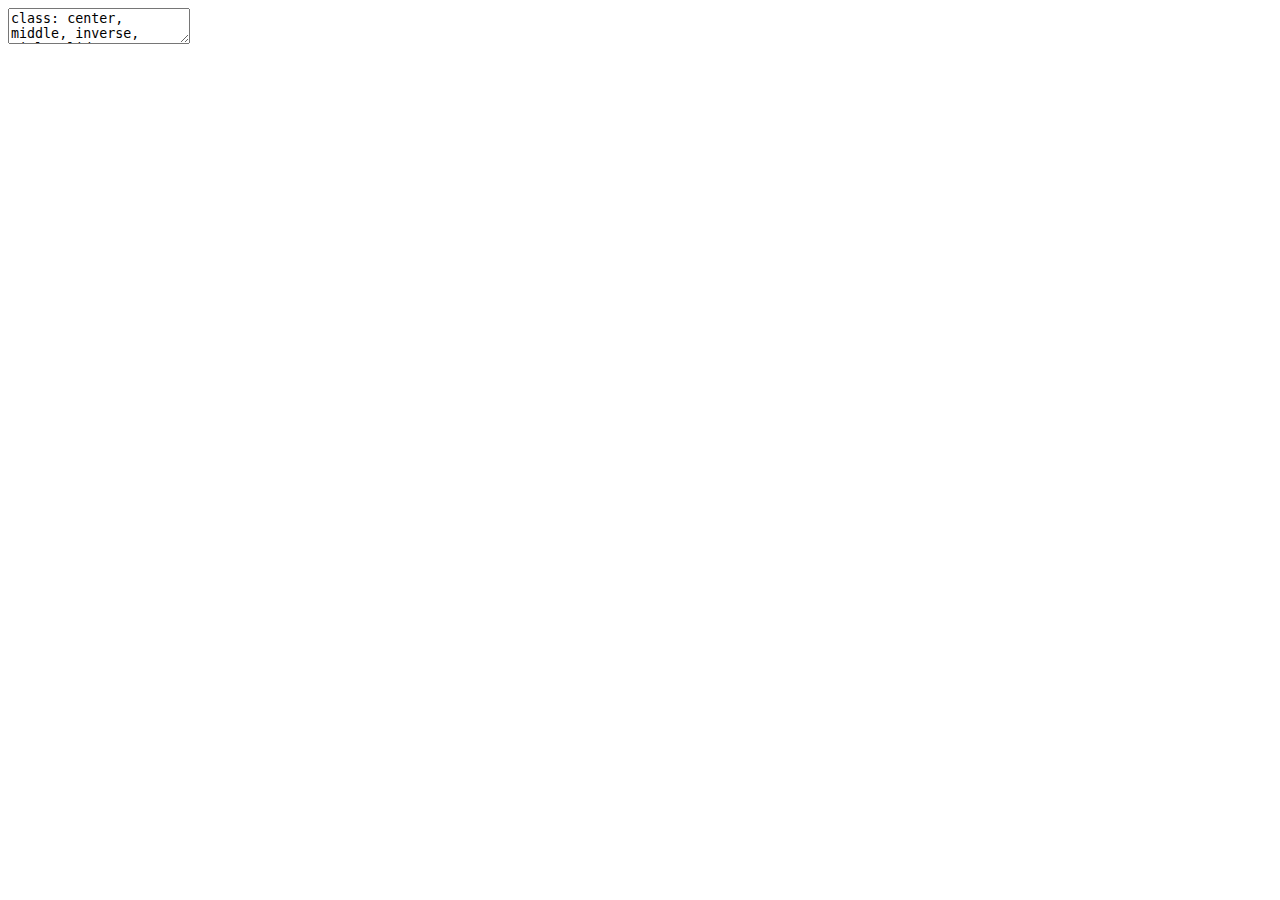
<file: xaringanthemer.html>
<!DOCTYPE html>
<html lang="" xml:lang="">
  <head>
    <title>Presentation Ninja</title>
    <meta charset="utf-8" />
    <meta name="author" content="Yihui Xie" />
    <meta name="author" content="Garrick Aden-Buie" />
    <meta name="date" content="2020-10-10" />
    <link rel="stylesheet" href="xaringan-themer.css" type="text/css" />
    <link rel="stylesheet" href="custom.css" type="text/css" />
  </head>
  <body>
    <textarea id="source">
class: center, middle, inverse, title-slide

# Presentation Ninja
## ⚔️ xaringan +<br/>😎 xaringanthemer
### Yihui Xie
### Garrick Aden-Buie
### 2020-10-10

---

    </textarea>
<style data-target="print-only">@media screen {.remark-slide-container{display:block;}.remark-slide-scaler{box-shadow:none;}}</style>
<script src="https://remarkjs.com/downloads/remark-latest.min.js"></script>
<script>var slideshow = remark.create({
"highlightStyle": "github",
"highlightLines": true,
"countIncrementalSlides": false
});
if (window.HTMLWidgets) slideshow.on('afterShowSlide', function (slide) {
  window.dispatchEvent(new Event('resize'));
});
(function(d) {
  var s = d.createElement("style"), r = d.querySelector(".remark-slide-scaler");
  if (!r) return;
  s.type = "text/css"; s.innerHTML = "@page {size: " + r.style.width + " " + r.style.height +"; }";
  d.head.appendChild(s);
})(document);

(function(d) {
  var el = d.getElementsByClassName("remark-slides-area");
  if (!el) return;
  var slide, slides = slideshow.getSlides(), els = el[0].children;
  for (var i = 1; i < slides.length; i++) {
    slide = slides[i];
    if (slide.properties.continued === "true" || slide.properties.count === "false") {
      els[i - 1].className += ' has-continuation';
    }
  }
  var s = d.createElement("style");
  s.type = "text/css"; s.innerHTML = "@media print { .has-continuation { display: none; } }";
  d.head.appendChild(s);
})(document);
// delete the temporary CSS (for displaying all slides initially) when the user
// starts to view slides
(function() {
  var deleted = false;
  slideshow.on('beforeShowSlide', function(slide) {
    if (deleted) return;
    var sheets = document.styleSheets, node;
    for (var i = 0; i < sheets.length; i++) {
      node = sheets[i].ownerNode;
      if (node.dataset["target"] !== "print-only") continue;
      node.parentNode.removeChild(node);
    }
    deleted = true;
  });
})();
(function() {
  "use strict"
  // Replace <script> tags in slides area to make them executable
  var scripts = document.querySelectorAll(
    '.remark-slides-area .remark-slide-container script'
  );
  if (!scripts.length) return;
  for (var i = 0; i < scripts.length; i++) {
    var s = document.createElement('script');
    var code = document.createTextNode(scripts[i].textContent);
    s.appendChild(code);
    var scriptAttrs = scripts[i].attributes;
    for (var j = 0; j < scriptAttrs.length; j++) {
      s.setAttribute(scriptAttrs[j].name, scriptAttrs[j].value);
    }
    scripts[i].parentElement.replaceChild(s, scripts[i]);
  }
})();
(function() {
  var links = document.getElementsByTagName('a');
  for (var i = 0; i < links.length; i++) {
    if (/^(https?:)?\/\//.test(links[i].getAttribute('href'))) {
      links[i].target = '_blank';
    }
  }
})();
// adds .remark-code-has-line-highlighted class to <pre> parent elements
// of code chunks containing highlighted lines with class .remark-code-line-highlighted
(function(d) {
  const hlines = d.querySelectorAll('.remark-code-line-highlighted');
  const preParents = [];
  const findPreParent = function(line, p = 0) {
    if (p > 1) return null; // traverse up no further than grandparent
    const el = line.parentElement;
    return el.tagName === "PRE" ? el : findPreParent(el, ++p);
  };

  for (let line of hlines) {
    let pre = findPreParent(line);
    if (pre && !preParents.includes(pre)) preParents.push(pre);
  }
  preParents.forEach(p => p.classList.add("remark-code-has-line-highlighted"));
})(document);</script>

<script>
slideshow._releaseMath = function(el) {
  var i, text, code, codes = el.getElementsByTagName('code');
  for (i = 0; i < codes.length;) {
    code = codes[i];
    if (code.parentNode.tagName !== 'PRE' && code.childElementCount === 0) {
      text = code.textContent;
      if (/^\\\((.|\s)+\\\)$/.test(text) || /^\\\[(.|\s)+\\\]$/.test(text) ||
          /^\$\$(.|\s)+\$\$$/.test(text) ||
          /^\\begin\{([^}]+)\}(.|\s)+\\end\{[^}]+\}$/.test(text)) {
        code.outerHTML = code.innerHTML;  // remove <code></code>
        continue;
      }
    }
    i++;
  }
};
slideshow._releaseMath(document);
</script>
<!-- dynamically load mathjax for compatibility with self-contained -->
<script>
(function () {
  var script = document.createElement('script');
  script.type = 'text/javascript';
  script.src  = 'https://mathjax.rstudio.com/latest/MathJax.js?config=TeX-MML-AM_CHTML';
  if (location.protocol !== 'file:' && /^https?:/.test(script.src))
    script.src  = script.src.replace(/^https?:/, '');
  document.getElementsByTagName('head')[0].appendChild(script);
})();
</script>
  </body>
</html>
</file>
<file: xaringan-themer.css>
/* -------------------------------------------------------
 *
 *     !! This file was generated by xaringanthemer !!
 *
 *  Changes made to this file directly will be overwritten
 *  if you used xaringanthemer in your xaringan slides Rmd
 *
 *  Issues or likes?
 *    - https://github.com/gadenbuie/xaringanthemer
 *    - https://www.garrickadenbuie.com
 *
 *  Need help? Try:
 *    - vignette(package = "xaringanthemer")
 *    - ?xaringanthemer::style_xaringan
 *    - xaringan wiki: https://github.com/yihui/xaringan/wiki
 *    - remarkjs wiki: https://github.com/gnab/remark/wiki
 *
 *  Version: 0.3.0.9000
 *
 * ------------------------------------------------------- */
@import url(https://fonts.googleapis.com/css?family=Noto+Sans:400,400i,700,700i&display=swap);
@import url(https://fonts.googleapis.com/css?family=Cabin:600,600i&display=swap);
@import url(https://fonts.googleapis.com/css?family=Source+Code+Pro:400,700&display=swap);


:root {
  /* Fonts */
  --text-font-family: 'Noto Sans';
  --text-font-is-google: 1;
  --text-font-family-fallback: -apple-system, BlinkMacSystemFont, avenir next, avenir, helvetica neue, helvetica, Ubuntu, roboto, noto, segoe ui, arial;
  --text-font-base: sans-serif;
  --header-font-family: Cabin;
  --header-font-is-google: 1;
  --code-font-family: 'Source Code Pro';
  --code-font-is-google: 1;
  --base-font-size: 20px;
  --text-font-size: 1rem;
  --code-font-size: 0.9rem;
  --code-inline-font-size: 1em;
  --header-h1-font-size: 2.75rem;
  --header-h2-font-size: 2.25rem;
  --header-h3-font-size: 1.75rem;

  /* Colors */
  --text-color: #FEFDFD;
  --header-color: #F97B64;
  --background-color: #1F4257;
  --link-color: #F97B64;
  --text-bold-color: #F97B64;
  --code-highlight-color: rgba(255,255,0,0.5);
  --inverse-text-color: #1F4257;
  --inverse-background-color: #F97B64;
  --inverse-header-color: #1F4257;
  --title-slide-background-color: #1F4257;
  --title-slide-text-color: #F97B64;
  --header-background-color: #F97B64;
  --header-background-text-color: #1F4257;
  --primary: #1F4257;
  --secondary: #F97B64;
}

html {
  font-size: var(--base-font-size);
}

body {
  font-family: var(--text-font-family), var(--text-font-family-fallback), var(--text-font-base);
  font-weight: normal;
  color: var(--text-color);
}
h1, h2, h3 {
  font-family: var(--header-font-family);
  font-weight: 600;
  color: var(--header-color);
}
.remark-slide-content {
  background-color: var(--background-color);
  font-size: 1rem;
  padding: 16px 64px 16px 64px;
  width: 100%;
  height: 100%;
}
.remark-slide-content h1 {
  font-size: var(--header-h1-font-size);
}
.remark-slide-content h2 {
  font-size: var(--header-h2-font-size);
}
.remark-slide-content h3 {
  font-size: var(--header-h3-font-size);
}
.remark-code, .remark-inline-code {
  font-family: var(--code-font-family), Menlo, Consolas, Monaco, Liberation Mono, Lucida Console, monospace;
}
.remark-code {
  font-size: var(--code-font-size);
}
.remark-inline-code {
  font-size: var(--code-inline-font-size);
  color: #F97B64;
}
.remark-slide-number {
  color: #FEFDFD;
  opacity: 1;
  font-size: 0.9em;
}
strong { color: var(--text-bold-color); }
a, a > code {
  color: var(--link-color);
  text-decoration: none;
}
.footnote {
  position: absolute;
  bottom: 60px;
  padding-right: 4em;
  font-size: 0.9em;
}
.remark-code-line-highlighted {
  background-color: var(--code-highlight-color);
}
.inverse {
  background-color: var(--inverse-background-color);
  color: var(--inverse-text-color);
  
}
.inverse h1, .inverse h2, .inverse h3 {
  color: var(--inverse-header-color);
}
.title-slide, .title-slide h1, .title-slide h2, .title-slide h3 {
  color: var(--title-slide-text-color);
}
.title-slide {
  background-color: var(--title-slide-background-color);
}
.title-slide .remark-slide-number {
  display: none;
}
/* Two-column layout */
.left-column {
  width: 20%;
  height: 92%;
  float: left;
}
.left-column h2, .left-column h3 {
  color: #F97B6499;
}
.left-column h2:last-of-type, .left-column h3:last-child {
  color: #F97B64;
}
.right-column {
  width: 75%;
  float: right;
  padding-top: 1em;
}
.pull-left {
  float: left;
  width: 47%;
}
.pull-right {
  float: right;
  width: 47%;
}
.pull-right + * {
  clear: both;
}
img, video, iframe {
  max-width: 100%;
}
blockquote {
  border-left: solid 5px #F97B6480;
  padding-left: 1em;
}
.remark-slide table {
  margin: auto;
  border-top: 1px solid #666;
  border-bottom: 1px solid #666;
}
.remark-slide table thead th {
  border-bottom: 1px solid #ddd;
}
th, td {
  padding: 5px;
}
.remark-slide thead, .remark-slide tfoot, .remark-slide tr:nth-child(even) {
  background: #E8ECEE;
}
table.dataTable tbody {
  background-color: var(--background-color);
  color: var(--text-color);
}
table.dataTable.display tbody tr.odd {
  background-color: var(--background-color);
}
table.dataTable.display tbody tr.even {
  background-color: #E8ECEE;
}
table.dataTable.hover tbody tr:hover, table.dataTable.display tbody tr:hover {
  background-color: rgba(255, 255, 255, 0.5);
}
.dataTables_wrapper .dataTables_length, .dataTables_wrapper .dataTables_filter, .dataTables_wrapper .dataTables_info, .dataTables_wrapper .dataTables_processing, .dataTables_wrapper .dataTables_paginate {
  color: var(--text-color);
}
.dataTables_wrapper .dataTables_paginate .paginate_button {
  color: var(--text-color) !important;
}

/* Slide Header Background for h1 elements */
.remark-slide-content.header_background > h1 {
  display: block;
  position: absolute;
  top: 0;
  left: 0;
  width: 100%;
  background: var(--header-background-color);
  color: var(--header-background-text-color);
  padding: 2rem 64px 1.5rem 64px;
  margin-top: 0;
  box-sizing: border-box;
}
.remark-slide-content.header_background {
  padding-top: 7rem;
}

@page { margin: 0; }
@media print {
  .remark-slide-scaler {
    width: 100% !important;
    height: 100% !important;
    transform: scale(1) !important;
    top: 0 !important;
    left: 0 !important;
  }
}

.primary {
  color: var(--primary);
}
.bg-primary {
  background-color: var(--primary);
}
.secondary {
  color: var(--secondary);
}
.bg-secondary {
  background-color: var(--secondary);
}
</file>
<file: custom.css>
p {
	font-size: 30px;
	color: #FFFFFF;
}
</file>
